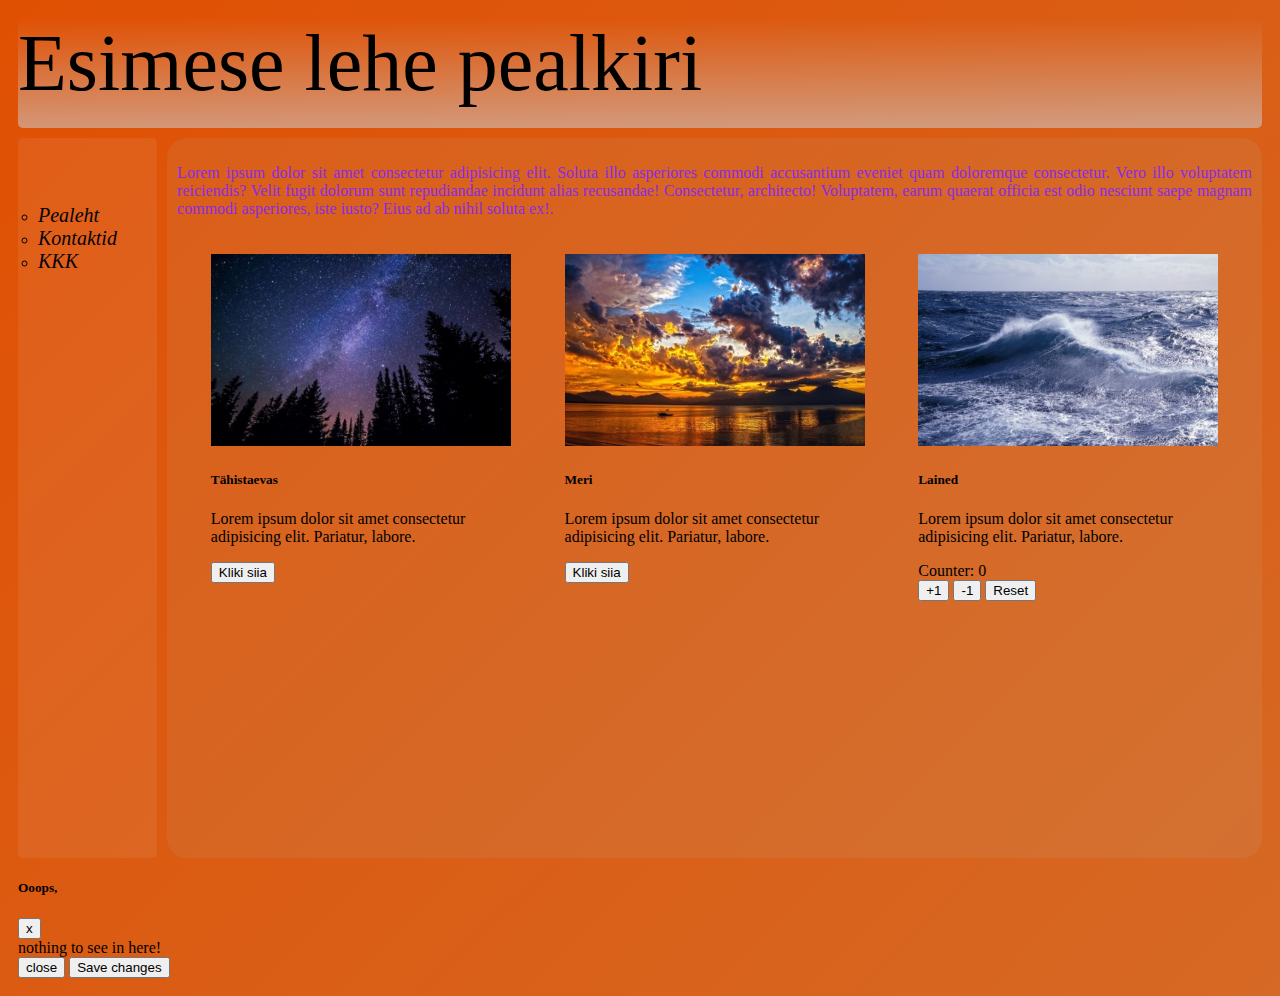
<file: index.html>
<!DOCTYPE html>
<html>
    <head>
        
        <title>Minu koduleht</title>
        <link href="https://cdn.jsdelivr.net/npm/bootstrap@5.3.0-alpha1/dist/css/bootstrap.min.css" rel="stylesheet" integrity="sha384-GLhlTQ8iRABdZLl6O3oVMWSktQOp6b7In1Zl3/Jr59b6EGGoI1aFkw7cmDA6j6gD" crossorigin="anonymous">
        <script src="https://code.jquery.com/jquery-3.2.1.slim.min.js" integrity="sha384-KJ3o2DKtIkvYIK3UENzmM7KCkRr/rE9/Qpg6aAZGJwFDMVNA/GpGFF93hXpG5KkN" crossorigin="anonymous"></script>
        <script src="https://cdn.jsdelivr.net/npm/popper.js@1.12.9/dist/umd/popper.min.js" integrity="sha384-ApNbgh9B+Y1QKtv3Rn7W3mgPxhU9K/ScQsAP7hUibX39j7fakFPskvXusvfa0b4Q" crossorigin="anonymous"></script>
        <script src="https://cdn.jsdelivr.net/npm/bootstrap@4.0.0/dist/js/bootstrap.min.js" integrity="sha384-JZR6Spejh4U02d8jOt6vLEHfe/JQGiRRSQQxSfFWpi1MquVdAyjUar5+76PVCmYl" crossorigin="anonymous"></script>
        <link rel="stylesheet" href="styles.css">
        <script src="./scripts.js"></script>
       
    </head>
    <body>
        
        <div class="d-flex flex-column justify-content-center w-100 h-100"></div>
        <div class="container">
            <div class="customDiv1">
    
                <span class="logo">Esimese lehe pealkiri</span>
            </div>
            <div class="customDiv2">
                <nav>
                    <ul>
                        <li>
                            <a href="file:///Users/magnuslaid/Documents/GitHub/MagnusLaid.github.io/index.html">Pealeht</a>
                        </li>
                        <li>
                            <a href="file:///Users/magnuslaid/Documents/GitHub/MagnusLaid.github.io/Harjutus/Kontaktid/index.html">Kontaktid</a>
                        </li>
                        <li>
                            <a href="file:///Users/magnuslaid/Documents/GitHub/MagnusLaid.github.io/Harjutus/KKK/index.html">KKK</a>
                        </li>
                    </ul>
                </nav>
            </div>
            <div class="customDiv3">
                
                 <p class="content-text">Lorem ipsum dolor sit amet consectetur adipisicing elit. Soluta illo asperiores commodi accusantium eveniet quam doloremque consectetur. Vero illo voluptatem reiciendis? Velit fugit dolorum sunt repudiandae incidunt alias recusandae! Consectetur, architecto! Voluptatem, earum quaerat officia est odio nesciunt saepe magnam commodi asperiores, iste iusto? Eius ad ab nihil soluta ex!.</p>
                    <div class="card-container">
                        <div class="card" style="width: 300px;"> 
                            <img class="card-img-top" src="./pilt2.jpg" alt="Card image cap">
                            <div class="card-body">
                            <h5 class="mx-auto w-100">Tähistaevas</h5>
                            <p class="card-text">Lorem ipsum dolor sit amet consectetur adipisicing elit. Pariatur, labore.
                        </p>
                            <button type="button" class="btn btn-primary" data-toggle="modal" data-target="#exampleModal">Kliki siia</button>
                        </div>
                    </div>
                    <div class="card" style="width: 300px;"> 
                        <img class="card-img-top" src="./pilt3.jpg" alt="Card image cap">
                        <div class="card-body">
                            <h5 class="mx-auto w-100">Meri</h5>
                            <p class="card-text">Lorem ipsum dolor sit amet consectetur adipisicing elit. Pariatur, labore.
                        </p>
                            <button type="button" class="btn btn-primary" data-toggle="modal" data-target="#exampleModal">Kliki siia</button>
                        </div>
                    </div>
                    <div class="card" style="width: 300px;"> 
                        <img class="card-img-top" src="./pilt4.jpg" alt="Card image cap">
                        <div class="card-body">
                            <h5 class="mx-auto w-100">Lained</h5>
                            <p class="card-text">Lorem ipsum dolor sit amet consectetur adipisicing elit. Pariatur, labore.
                        </p>
                        <div>Counter: <span id="counter">0</span></div>
                        <button onClick="plus()">+1</button>
                        <button onClick="minus()">-1</button>
                        <button onClick="reset()">Reset</button>
                        
                        </div>
                    </div>
                    </div>
            </div>
        </div>
    </div>
                            <div class="modal fade" id="exampleModal" tabindex="-1" role="dialog" aria-labelledby="exampleModalLabel" aria-hidden="true">
                                <div class="modal-dialog" role="document">
                                    <div class="modal-content">
                                        <div class="modal-header">
                                        <h5 class="modal-title" id="exampleModalLabel">Ooops,</h5>
                                        <button type="button" class="close" data-dismiss="modal" aria-label="close">
                                            <span aria-hidden="true">x</span>
                                        </button>
                                    </div>
                                    <div class="modal-body">nothing to see in here!</div>
                                    <div class="modal footer">
                                        <button type="button" class="btn btn-secondary" data-bs-dismiss="modal">close</button>        
                                        <button type="button" class="btn btn-primary">Save changes</button>                            
                                    </div>
                                </div>
                            </div>
                                </div>
                            </div>
        </body>

</html>
</file>
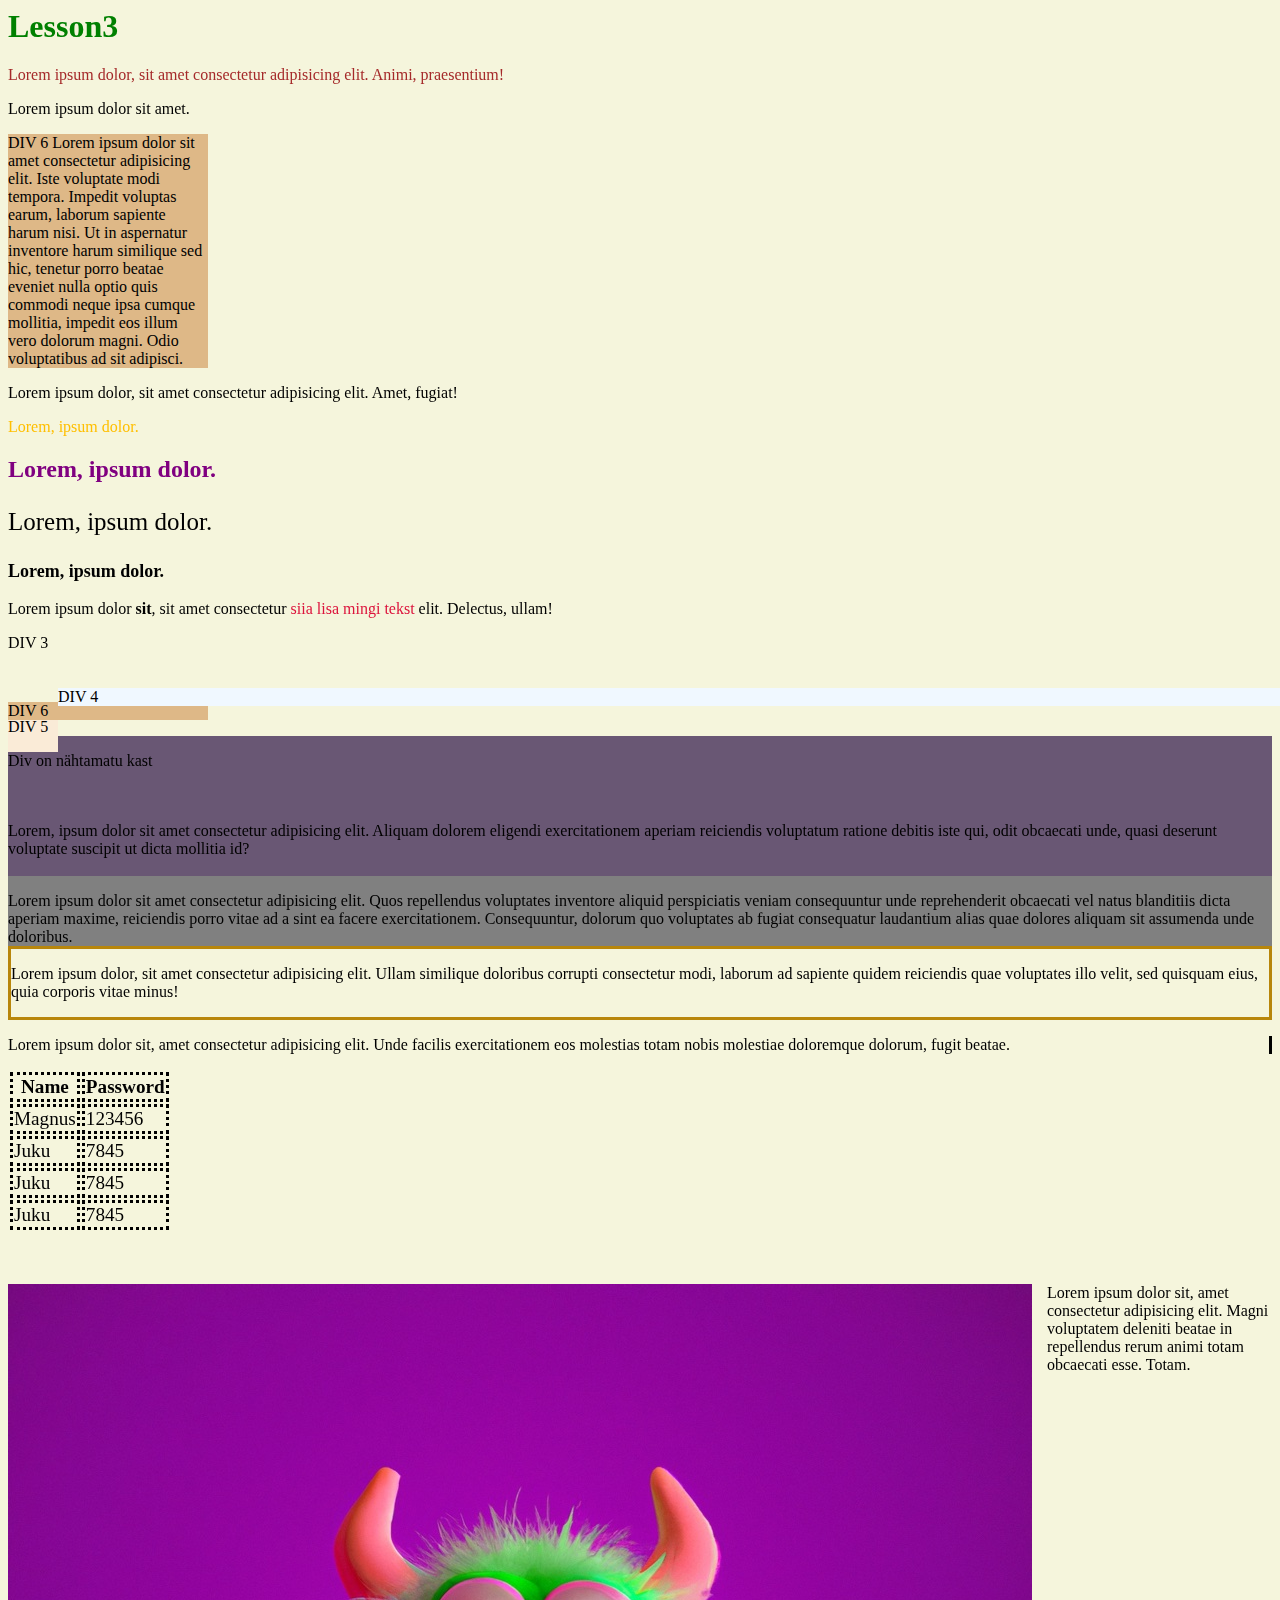
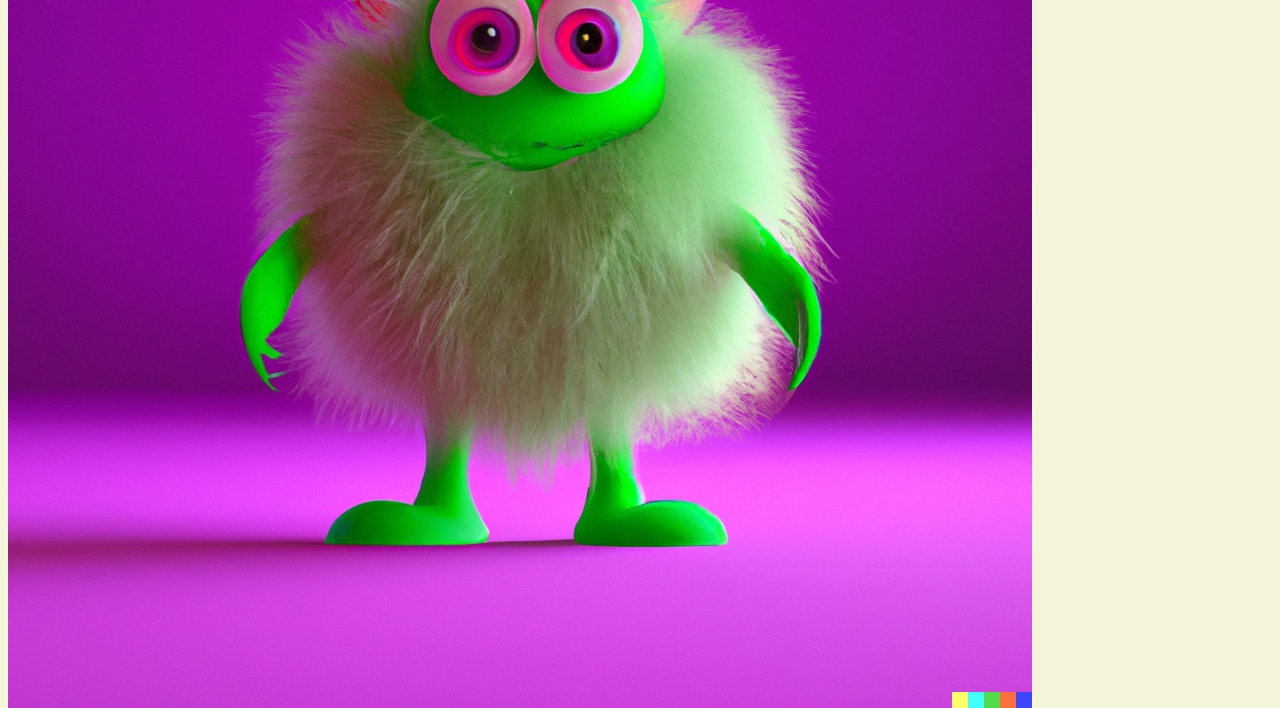
<file: Lesson3/index.html>
<DOCTYPE html>
    <html>
        <head>
            <!-- Head sisse teeme CSS-->
            <!-- Eraldi failina-->
            <style>
                p  {
                    color:goldenrod
                }
            </style>
            <body>
                
                <link rel="stylesheet" href="styles.css">
                <!-- Inline CSS, kui me kirjutame tagi sisse-->
               <h1 style="color: green">Lesson3</h1>
               <p class="clientcolor">Lorem ipsum dolor, sit amet consectetur adipisicing elit. Animi, praesentium!</p>
               <p>Lorem ipsum dolor sit amet.</p>
               <div class="div6">
                    <p>DIV 6 Lorem ipsum dolor sit amet consectetur adipisicing elit. Iste voluptate modi tempora. Impedit voluptas earum, laborum sapiente harum nisi. Ut in aspernatur inventore harum similique sed hic, tenetur porro beatae eveniet nulla optio quis commodi neque ipsa cumque mollitia, impedit eos illum vero dolorum magni. Odio voluptatibus ad sit adipisci.</p>
                </div>
               <p>Lorem ipsum dolor, sit amet consectetur adipisicing elit. Amet, fugiat!</p>
               <p class="clientcolor2 clientcolor">Lorem, ipsum dolor.</p> 
               <h2 class="clientcolor" style="color: purple;">Lorem, ipsum dolor.</h2> 
               <p id="customerID">Lorem, ipsum dolor.</p> <!-- ID on unikaalne ja saab korduda ainult 1 kord-->
               <p id="customerID2">Lorem, ipsum dolor.</p> <!-- ID -->
               <p>Lorem ipsum dolor <strong>sit</strong>, sit amet consectetur <span class="extraColor">siia lisa mingi tekst</span> elit. Delectus, ullam!</p>

                <div class="div3">
                    <p>DIV 3</p>
                </div>
                <div class="div4">
                    <p>DIV 4</p>
                </div>
                <div class="div5">
                    <p>DIV 5</p>
                </div>
                <div class="div6">
                    <p>DIV 6</p>
                </div>


            <div class="div1">
                <p>Div on nähtamatu kast</p>
            </div>
            <div class="div1">
                <p>Lorem, ipsum dolor sit amet consectetur adipisicing elit. Aliquam dolorem eligendi exercitationem aperiam reiciendis voluptatum ratione debitis iste qui, odit obcaecati unde, quasi deserunt voluptate suscipit ut dicta mollitia id?</p>
            </div>
            <div class="div2">
                <p>Lorem ipsum dolor sit amet consectetur adipisicing elit. Quos repellendus voluptates inventore aliquid perspiciatis veniam consequuntur unde reprehenderit obcaecati vel natus blanditiis dicta aperiam maxime, reiciendis porro vitae ad a sint ea facere exercitationem. Consequuntur, dolorum quo voluptates ab fugiat consequatur laudantium alias quae dolores aliquam sit assumenda unde doloribus.</p>
            </div>
            <div class="border">
                <p>Lorem ipsum dolor, sit amet consectetur adipisicing elit. Ullam similique doloribus corrupti consectetur modi, laborum ad sapiente quidem reiciendis quae voluptates illo velit, sed quisquam eius, quia corporis vitae minus!</p>
            </div> 
            <div class="border2">
                <p>Lorem ipsum dolor sit, amet consectetur adipisicing elit. Unde facilis exercitationem eos molestias totam nobis molestiae doloremque dolorum, fugit beatae.</p>
            </div>
                
            <table> <!-- Tabel -->
                <tr> <!-- Table Row -->
                    <th>Name</th> <!-- Table Heading-->
                    <th>Password</th>
                </tr>
                <tr>
                    <td>Magnus</td> <!-- Tabe data-->
                    <td>123456</td>
                </tr>
                <tr> 
                    <td>Juku</td>
                    <td>7845</td>
                </tr>
                    <td>Juku</td>
                    <td>7845</td>
                </tr>
                    <td>Juku</td>
                    <td>7845</td>
                </tr>
            </table>
            <br>
            <br>
            <p><img src="Images/Green monster.jpg"> Lorem ipsum dolor sit, amet consectetur adipisicing elit. Magni voluptatem deleniti beatae in repellendus rerum animi totam obcaecati esse. Totam.</p>
            <br>
            <br>
            <br>
            <br>

                    
            </body>
        </head>
    </html>
</DOCTYPE>
</file>
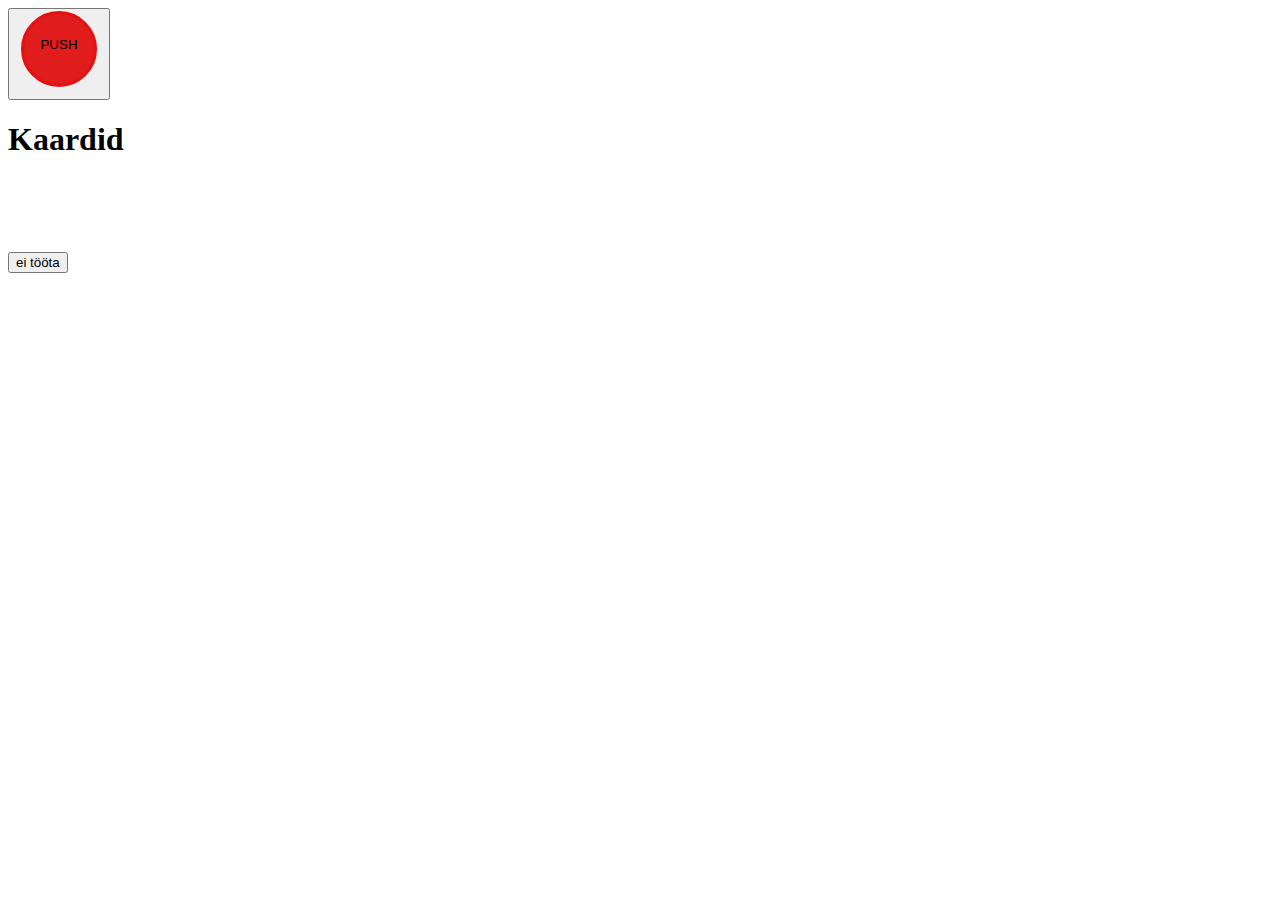
<file: Lesson8_kodutöö/index.html>
<body>
    <head>
        <link href="https://cdn.jsdelivr.net/npm/bootstrap@5.3.0-alpha1/dist/css/bootstrap.min.css" rel="stylesheet" integrity="sha384-GLhlTQ8iRABdZLl6O3oVMWSktQOp6b7In1Zl3/Jr59b6EGGoI1aFkw7cmDA6j6gD" crossorigin="anonymous">
        <script src="https://cdn.jsdelivr.net/npm/bootstrap@5.3.0-alpha1/dist/js/bootstrap.bundle.min.js" integrity="sha384-w76AqPfDkMBDXo30jS1Sgez6pr3x5MlQ1ZAGC+nuZB+EYdgRZgiwxhTBTkF7CXvN" crossorigin="anonymous"></script> 
       
        <link rel="stylesheet" href="styles.css">
    </head>
    <div class="plus">
        <button class="plus">
            <div class="item">
                <p>PUSH</p>
            </button>
        </div>
    <h1>Kaardid</h2>
</div>
    <br>
    <br>
    <br>
    <br>
    <button onclick="test1()">ei tööta</button>
    <div id="test"></div>
      
   
    
    <script src="https://ajax.googleapis.com/ajax/libs/jquery/1.12.4/jquery.min.js"></script>
    <script src="script.js"></script>    
</body>
</file>
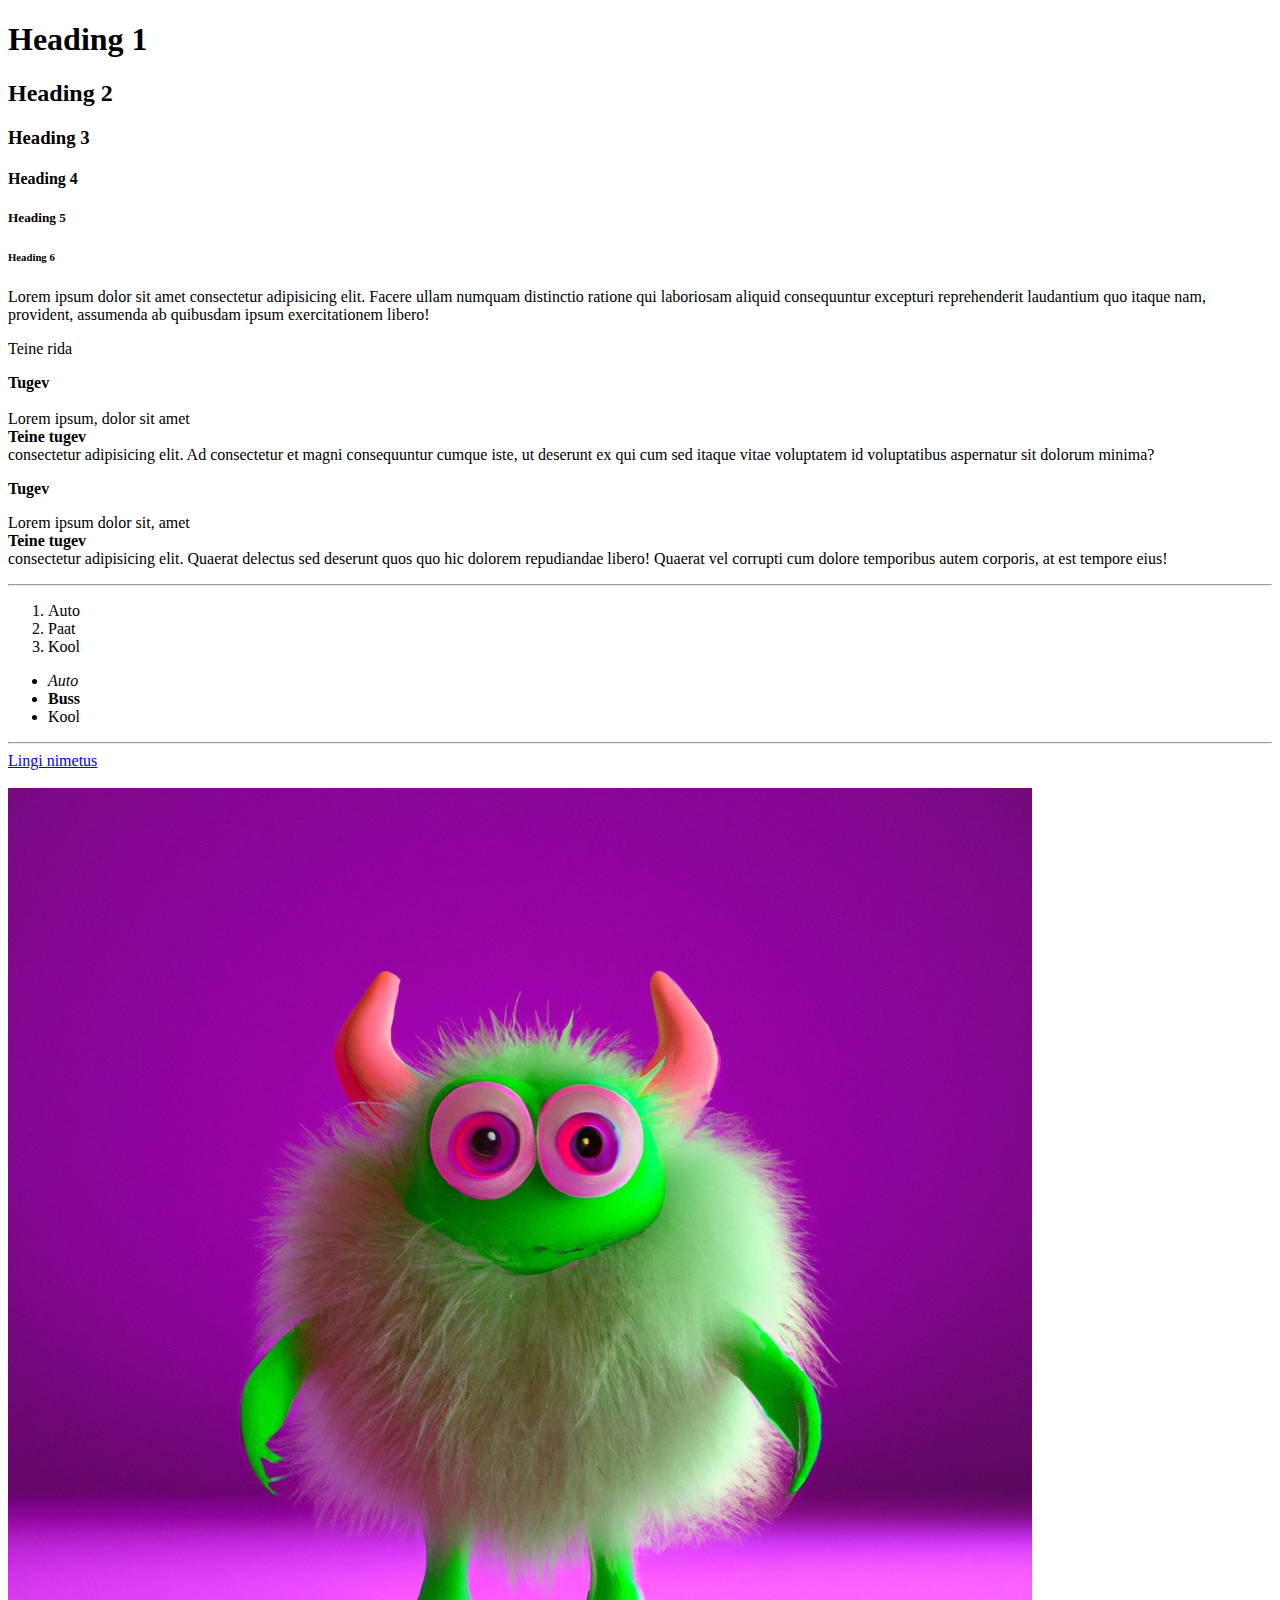
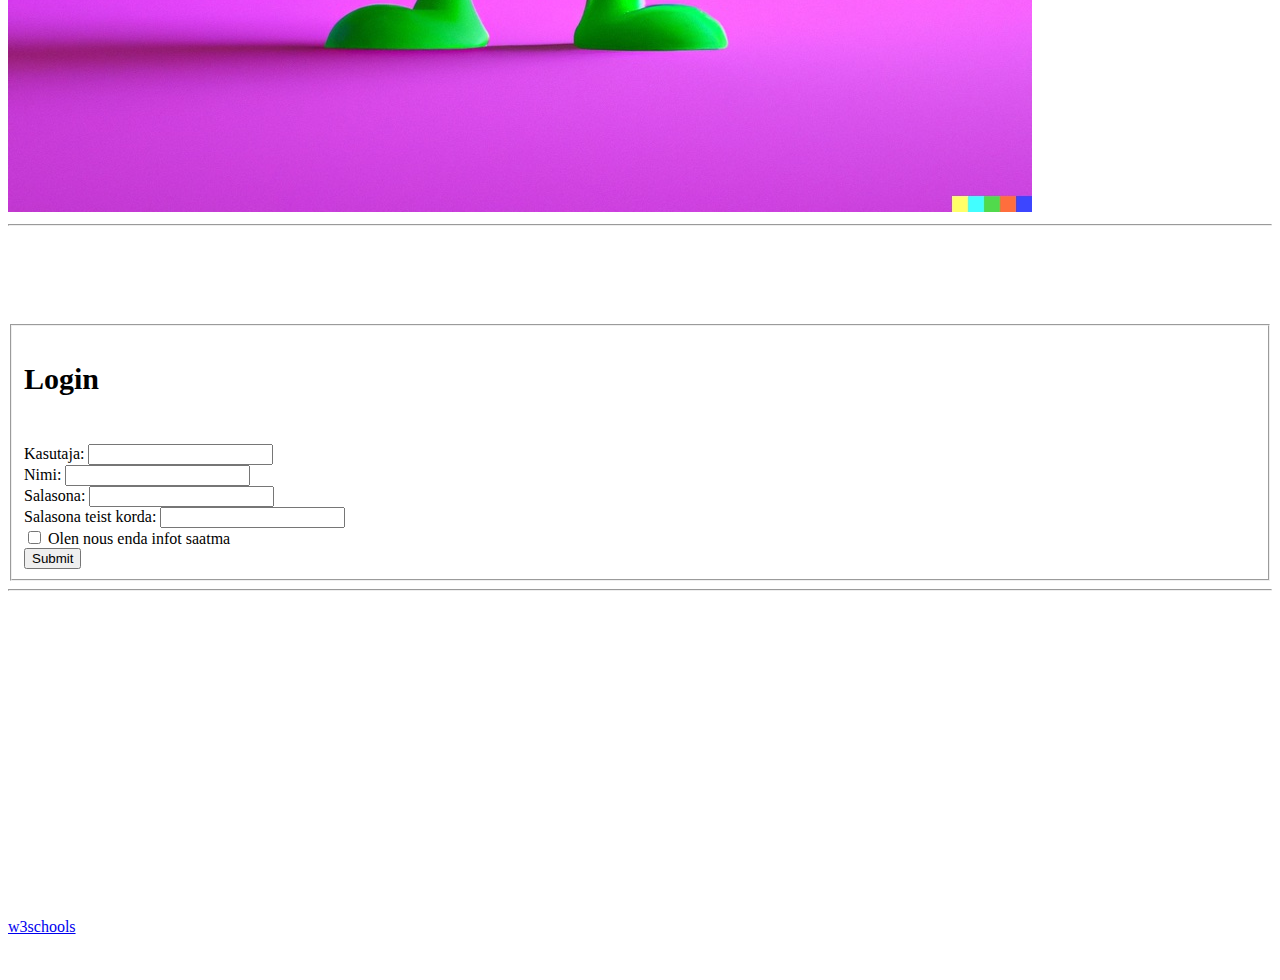
<file: Kodutöö1.html>
<!DOCTYPE html>
<html>
    <Head>
        <title>Harjutus 2</title>
    </Head>
    <head>
        <h1>Heading 1</h1>
        <h2>Heading 2</h2>
        <h3>Heading 3</h3>
        <h4>Heading 4</h4>
        <h5>Heading 5</h5>
        <h6>Heading 6</h6>
        <p>Lorem ipsum dolor sit amet consectetur adipisicing elit. Facere ullam numquam distinctio ratione qui laboriosam aliquid consequuntur excepturi reprehenderit laudantium quo itaque nam, provident, assumenda ab quibusdam ipsum exercitationem libero!</p>
        <!-- Siin peaks olema midagi uut. Kommentaar -->
        <p>Teine rida</p>
        <p>
            <strong>Tugev</strong><br> <!-- br on uus rida--><br>
            Lorem ipsum, dolor sit amet<br>
            <strong>Teine tugev</strong><br>
            consectetur adipisicing elit. Ad consectetur et magni consequuntur cumque iste, ut deserunt ex qui cum sed itaque vitae voluptatem id voluptatibus aspernatur sit dolorum minima?</p>
        </p>
        <p><strong>Tugev</strong></p>
        <p>
            Lorem ipsum dolor sit, amet<br>
            <strong>Teine tugev</strong><br> 
            consectetur adipisicing elit. Quaerat delectus sed deserunt quos quo hic dolorem repudiandae libero! Quaerat vel corrupti cum dolore temporibus autem corporis, at est tempore eius!
        </p>
        <hr> <!-- Horisontal line -->
        <ol> <!-- Ordered list --> 
            <li>Auto</li> <!-- List item ehk loetelu rida --> 
            <li>Paat</li>
            <li>Kool</li>
        </ol>
        <ul> <!-- Un ordered list --> 
            <li><em>Auto</em></li>
            <li><strong>Buss</strong></li>
            <li>Kool</li>
        </ul>
        <hr>
        <a href="https://www.google.com/" target="_blank">Lingi nimetus </a><br>
        <br>
        <!-- CTRL + Z üks samm tagasi-->
        <!-- CTRL + Y üks samm edasi, taastab tegevuse-->
        <!-- CTRL + X Cut, kustutab ja kopeerib-->
        <!-- CTRL + C Copy-->
        <!-- CTRL + V Paste-->
        <img src="./Images/Green monster.jpg">
        <!-- . algus kaust -->
        <hr>
        <br>
        <br>
        <br>
        <br>
        <br>

        <from> <!-- Kasutaja sisendi algus tag --> 
            <fieldset>
                <p style="font-size: 30px;"><strong>Login</strong></p>
                <br>
                <label>Kasutaja: </label>   
                <input type="text"></label><br>
                <label>Nimi: </label>
                <input type="text"><br>
                <label>Salasona: </label> 
                <input type="password"><br>
                <label>Salasona teist korda: </label>
                <input type="password"><br>
                <input type="checkbox">
                <label> Olen nous enda infot saatma</label><br>
                <input type="submit"> 
            </fieldset>
        </from>
        <hr>
        <iframe width="560" height="315" src="https://www.youtube.com/embed/7n86nr9qxY4" title="YouTube video player" frameborder="0" allow="accelerometer; autoplay; clipboard-write; encrypted-media; gyroscope; picture-in-picture; web-share" allowfullscreen></iframe>
        <!-- Integreerime mingit muud lehte-->
        <br>
        <a href="https://www.w3schools.com/html/default.asp">w3schools</a>
        <br>
        <br>
        <br>
    
    </body>
    </head>
</html>
</file>
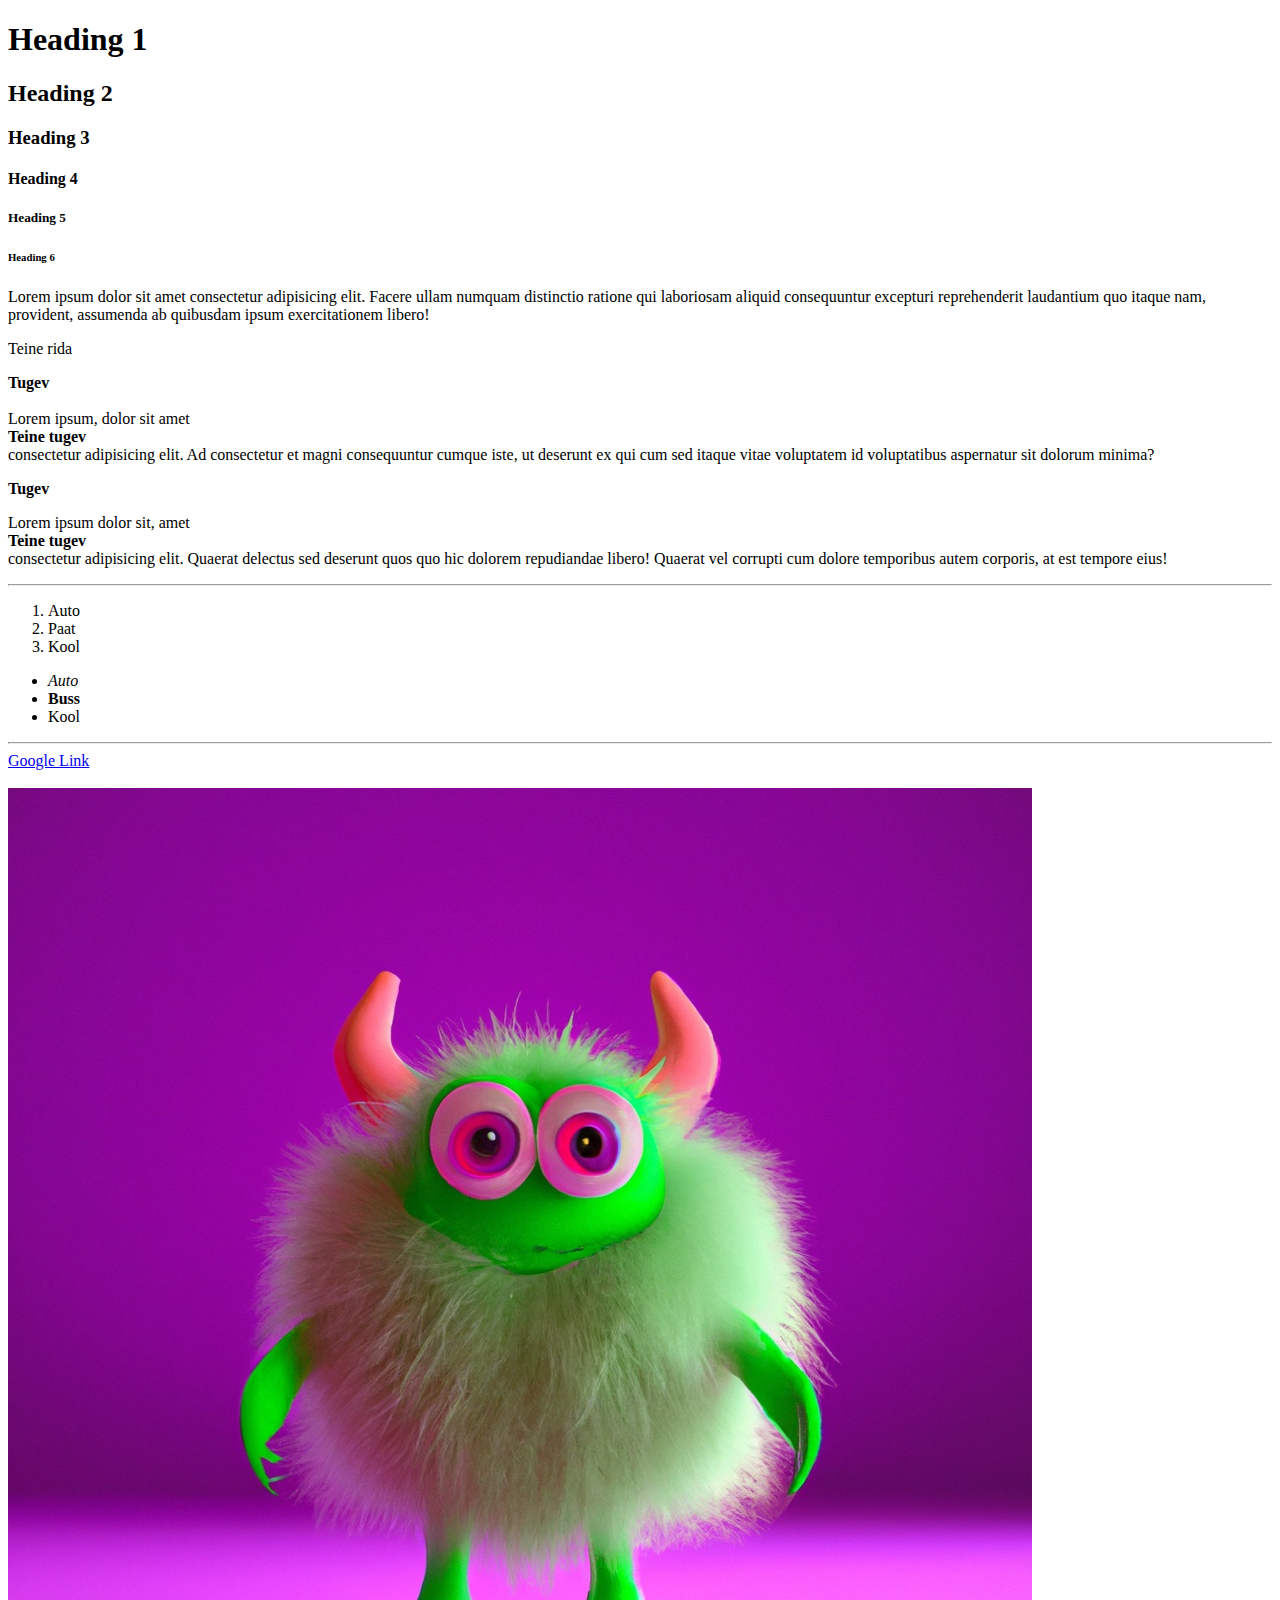
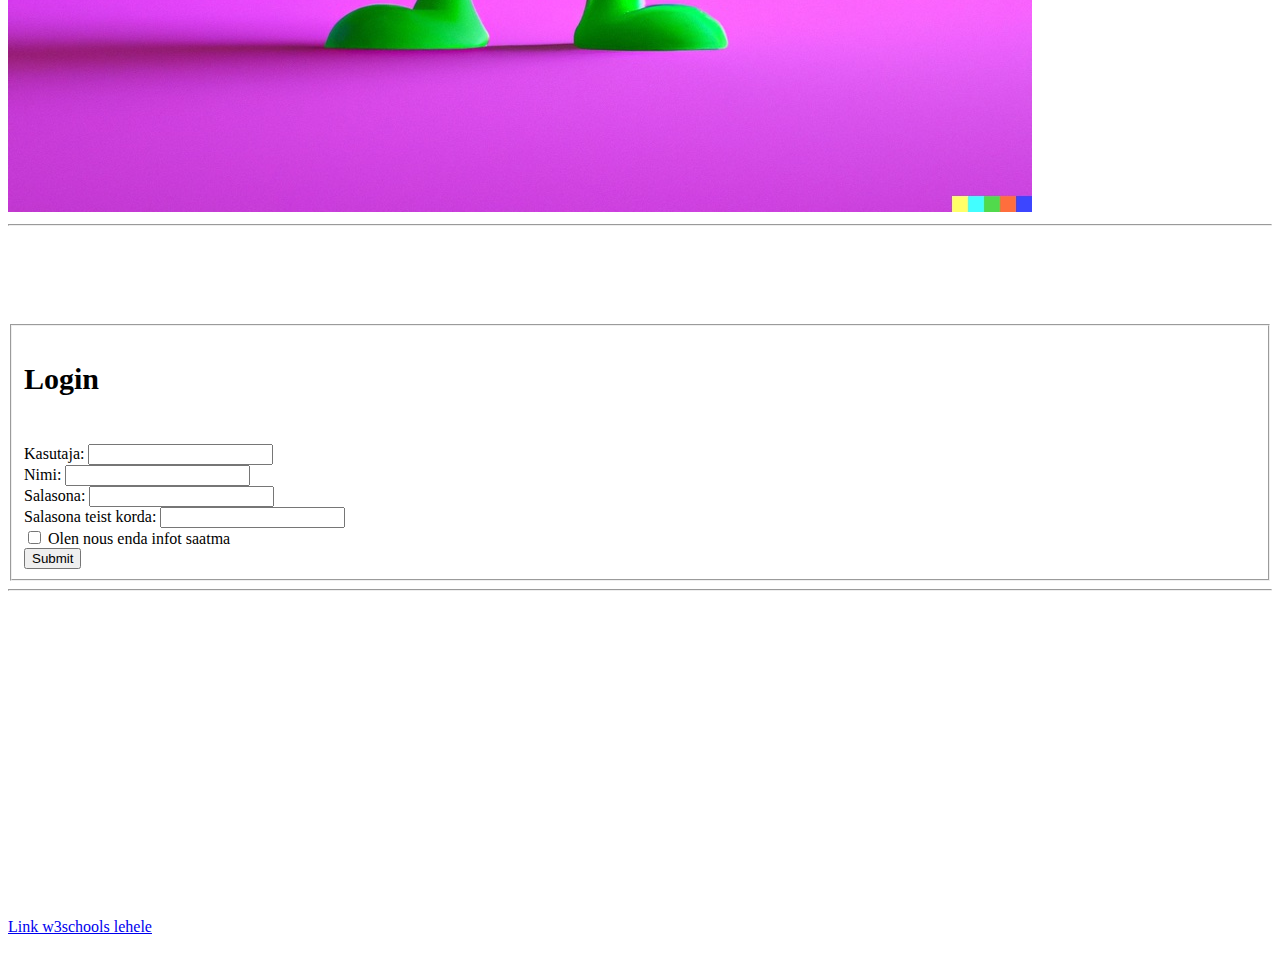
<file: Lesson2/Lesson2.html>
<!DOCTYPE html>
<html>
    <Head>
        <title>Harjutus 2</title>
    </Head>
    <head>
        <h1>Heading 1</h1>
        <h2>Heading 2</h2>
        <h3>Heading 3</h3>
        <h4>Heading 4</h4>
        <h5>Heading 5</h5>
        <h6>Heading 6</h6>
        <p>Lorem ipsum dolor sit amet consectetur adipisicing elit. Facere ullam numquam distinctio ratione qui laboriosam aliquid consequuntur excepturi reprehenderit laudantium quo itaque nam, provident, assumenda ab quibusdam ipsum exercitationem libero!</p>
        <!-- Siin peaks olema midagi uut. Kommentaar -->
        <p>Teine rida</p>
        <p>
            <strong>Tugev</strong><br> <!-- br on uus rida--><br>
            Lorem ipsum, dolor sit amet<br>
            <strong>Teine tugev</strong><br>
            consectetur adipisicing elit. Ad consectetur et magni consequuntur cumque iste, ut deserunt ex qui cum sed itaque vitae voluptatem id voluptatibus aspernatur sit dolorum minima?</p>
        </p>
        <p><strong>Tugev</strong></p>
        <p>
            Lorem ipsum dolor sit, amet<br>
            <strong>Teine tugev</strong><br> 
            consectetur adipisicing elit. Quaerat delectus sed deserunt quos quo hic dolorem repudiandae libero! Quaerat vel corrupti cum dolore temporibus autem corporis, at est tempore eius!
        </p>
        <hr> <!-- Horisontal line -->
        <ol> <!-- Ordered list --> 
            <li>Auto</li> <!-- List item ehk loetelu rida --> 
            <li>Paat</li>
            <li>Kool</li>
        </ol>
        <ul> <!-- Un ordered list --> 
            <li><em>Auto</em></li>
            <li><strong>Buss</strong></li>
            <li>Kool</li>
        </ul>
        <hr>
        <a href="https://www.google.com/" target="_blank">Google Link </a><br>
        <br>
        <!-- CTRL + Z üks samm tagasi-->
        <!-- CTRL + Y üks samm edasi, taastab tegevuse-->
        <!-- CTRL + X Cut, kustutab ja kopeerib-->
        <!-- CTRL + C Copy-->
        <!-- CTRL + V Paste-->
        <img src="Images/Green monster.jpg">
        <!-- . algus kaust -->
        <hr>
        <br>
        <br>
        <br>
        <br>
        <br>

        <from> <!-- Kasutaja sisendi algus tag --> 
            <fieldset>
                <p style="font-size: 30px;"><strong>Login</strong></p>
                <br>
                <label>Kasutaja: </label>   
                <input type="text"></label><br>
                <label>Nimi: </label>
                <input type="text"><br>
                <label>Salasona: </label> 
                <input type="password"><br>
                <label>Salasona teist korda: </label>
                <input type="password"><br>
                <input type="checkbox">
                <label> Olen nous enda infot saatma</label><br>
                <input type="submit"> 
            </fieldset>
        </from>
        <hr>
        <iframe width="560" height="315" src="https://www.youtube.com/embed/7n86nr9qxY4" title="YouTube video player" frameborder="0" allow="accelerometer; autoplay; clipboard-write; encrypted-media; gyroscope; picture-in-picture; web-share" allowfullscreen></iframe>
        <!-- Integreerime mingit muud lehte-->
        <br>
        <a href="https://www.w3schools.com/html/default.asp">Link w3schools lehele</a>
        <br>
        <br>
        <br>
    
    </body>
    </head>
</html>
</file>
<file: styles.css>
body {
    background: linear-gradient(-45deg, #0c6fda, #a8c72b, #d27130, #e05003);
    background-size: 400% 400%;
    animation: gradient 15s ease infinite;
    padding: 10px;
}

@keyframes gradient {
    0% {
        background-position: 0% 50%;
    }
    50% {
        background-position: 100% 50%;
    }
    100% {
        background-position: 0% 50%;
    }
}


.container {
    display: flex;
    flex-wrap: wrap;
    gap: 10px;
    
}



.customDiv1 {
    height: 110px;
    width: 100%;
    font-size: 80px;
    background-image: linear-gradient(rgba(246, 246, 252, 0), rgba(203, 208, 215, 0.543));
    border-radius: 5px;
    border-style: hidden;
    font-family: fantasy;
    
}

.customDiv2 {
    background-color: #eef2f414;
    border-radius: 5px;
    border-style: hidden;

}

.customDiv3 {
    background-color: rgba(176, 224, 230, 0.078);
    border-radius: 20px;
}

.card-container {
    display: flex;
    flex-wrap: wrap;
    flex-direction: row;
    justify-content: space-evenly;
}

.card {
    filter: drop-shadow(100%);
    transition: all 0.2s ease-in-out;
    margin: 10px;
}

.card:hover {
    filter: drop-shadow(100%);
  }

  a:hover {
    color: rgb(243, 238, 236);
} 

ul {
    list-style-type: circle;
    padding: 20px;
    font-style: italic;
    padding-top: 50px;
}

a {
    text-decoration: none;
    font-size: 20px;
    color: rgb(6, 2, 10);
    text-transform: capitalize;
    font-family: fantasy;
}

.logo {
   
    font-family: cursive;
    text-align: justify;
    
    
}

.content-text {
    text-align: justify;
    padding: 10px;
    color: blueviolet;
}

.heading-text {
    padding-left: 100px;
    text-align: center;
}

div {
    display: block;
}

@media only screen and (max-width: 600px) {
    body {
         padding: 1px;
    }

    .customDiv2 {
        flex: 100%;
        height: 80% !important;
    }

    ul {
        padding: 10px;
        text-align: left;
    }

    ul > li {
        display: inline;
    }

    .customDiv3 {
        flex: 100%;
    }

    .card-container {
       display: flex; 
     
    }

  
}

@media only screen and (min-width: 600px) {

    .container {
        display: flex;
    }

    .customDiv2 {
        flex: 10%;
    }

    .customDiv3 {
        flex: 75%;
        flex-grow: 11;
        height: 80vh;
        overflow: auto;
    }

    .card-img-top {
        width: 100%;
        height: 15vw;
        object-fit: cover;
    }

    .card-container {
        background-blend-mode: soft-light;
    }



}
</file>
<file: Lesson3/styles.css>
body {
    background-color: beige;
}

p {
    color: black

}

/* Kommentaarid */

    .clientcolor  {
        color: brown; /* Tekstina */ 
        background-color: rgba(red, green, blue, alpha);
        
 }


    .clientcolor2 {
        color: #FFBF00; /* HEX */
         
}

/* Kommentaar
# tähendab ID
. tähendab class
*/

    #customerID {
        font-size: 25px; /* TEXTI SUURUS */
    }

    #customerID2 {
        font-weight: bold;
        font-size: large;
    }

    .extracolor {
        color: crimson
    }

    .div1, .div2 {
        height: 70px;
        /* Overflor: Hidden; */
        overflow: scroll;
    }

    .div2 {
        background-color: grey;
    }

    .div1 {
        background-color: rgba(44, 19, 70, 0.697);
    }

    .border {
        border-style: solid;
        border-color: darkgoldenrod;
    }

    .border2 {
        border-right-style: solid;
    } 

    table {
        font-size: larger;
    }

    th, td {
        border-style: dotted;
    }

    .div3 {
        position: static;
        left: 50px;
    }

    .div4 {
        position: relative;
        left: 50px;
        top: 20px;
        background-color: aliceblue;
        z-index: 11;
    }

    .div5 {
        position: fixed;
        width: 50px;
        height: 50px;
        background-color: antiquewhite;

    }

    .div6 {
        background-color: burlywood;
        position: sticky;
        top: 100px;
        width: 200px;
        z-index: 10; /* Z-index algab 0'ga, aga mis on allpool, see on eespool */
    }

    img {
        float: left;
        margin-right: 15px;
    }

    .juku2 {
        opacity: 0.2;
    }

    .juku3 {
        display: none;
    }

    .lastDIV {
        height: 200px;
        background-color: grey;
        margin-top: 50px;
        position: relative;
    }

    .inside {
        position: absolute;
        top: 50px;
        right: 100px;
    }

    .inside2 {
        position: absolute;
        top: 100px;
        right: 50px;
    }
</file>
<file: Lesson8_kodutöö/styles.css>
div.item {
   
    width: 300px;
    height: 400px;
    margin-right: 5px;
    margin-left: 5px;
    margin-bottom: 10px;
    float: center;
   padding: 10px;
   background-color: #caaeae;
   border: 3px solid #e51010;
   border-radius: 10px;
}

button div.item {
   background-color: rgb(224, 28, 28);
   width: 50px;
   height: 50px;
   border-radius: 100%;
   float: bottom;
   
}

.card-container {
   display: flex;
   flex-wrap: wrap;
   flex-direction: row;
   justify-content: space-evenly;
}

.card {
   filter: drop-shadow(100%);
   transition: all 0.2s ease-in-out;
   margin: 10px;
}

.card:hover {
   filter: drop-shadow(100%);
 }

 a:hover {
   color: rgb(243, 238, 236);
}
</file>
